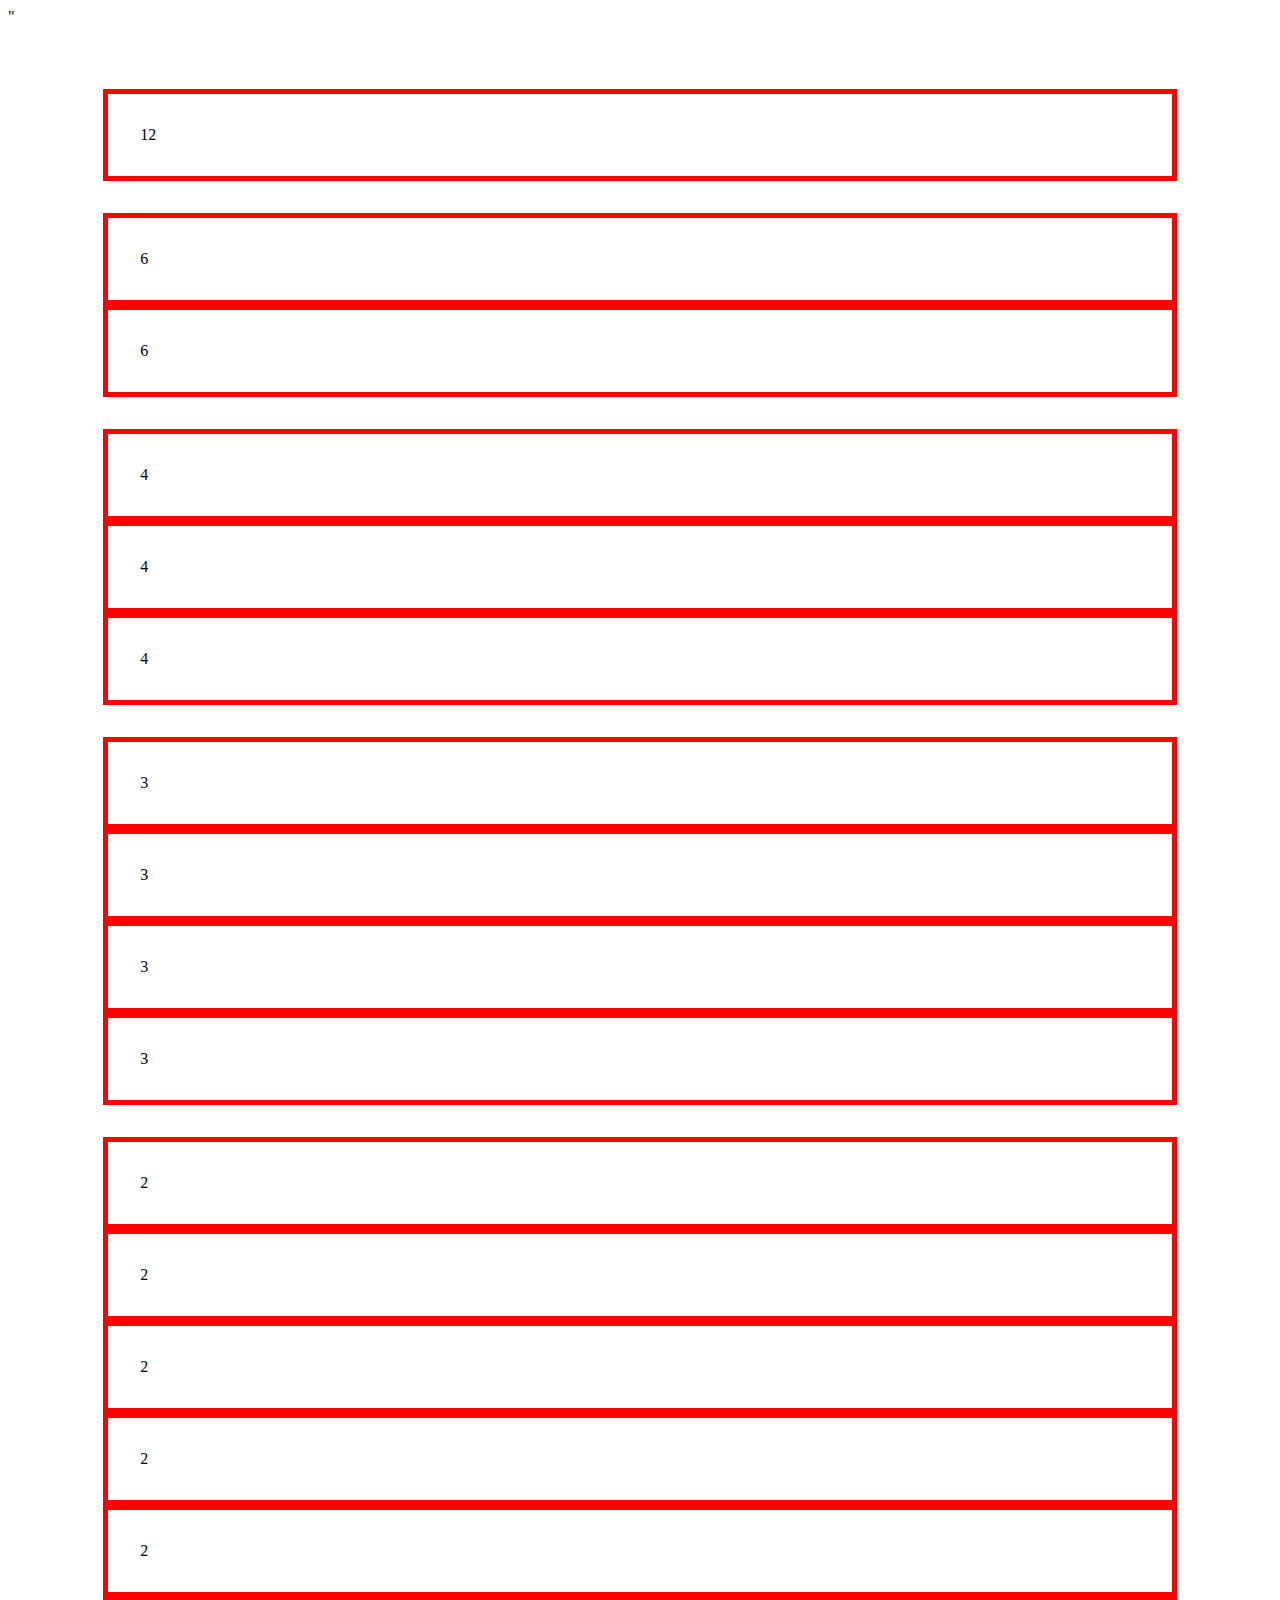
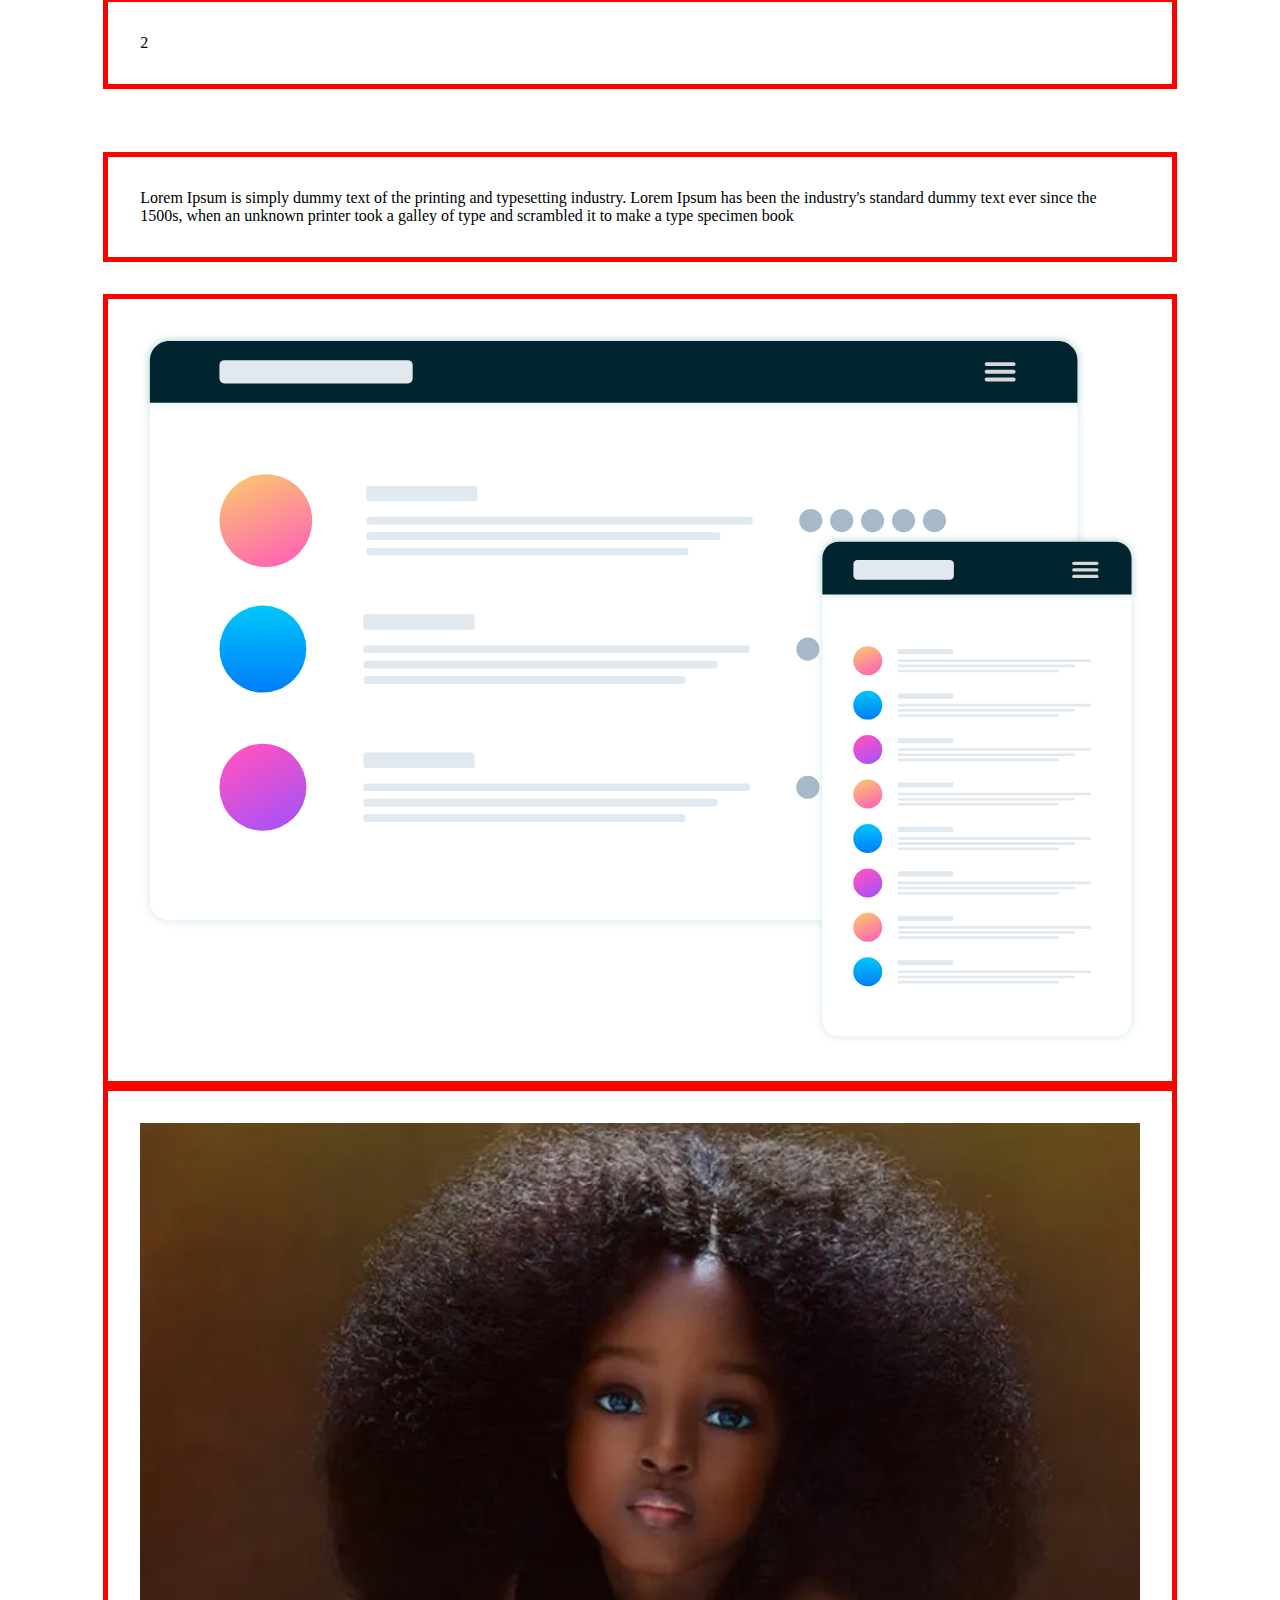
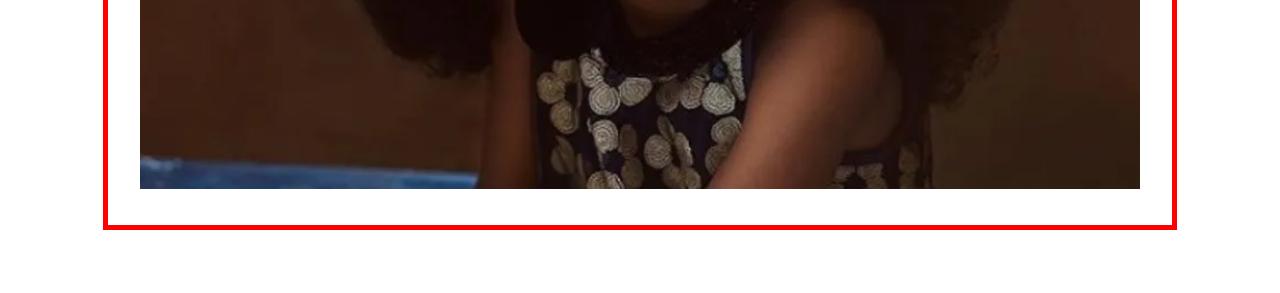
<file: Assessment Bootstrap/boostrap grid/boostrap.html>
<!DOCTYPE html>
<html lang="en">
<head>
    <meta charset="UTF-8">
    <meta name="viewport" content="width=device-width, initial-scale=1.0">
    <link rel="stylesheet" href="styleboostrap.css">
    <link href="https://cdn.jsdelivr.net/npm/bootstrap@5.3.0/dist/css/bootstrap.min.css" rel="stylesheet" integrity="sha384-9ndCyUaIbzAi2FUVXJi0CjmCapSmO7SnpJef0486qhLnuZ2cdeRhO02iuK6FUUVM" crossorigin="anonymous">"
    <title>Boostrap grid</title>
</head>
<body>
  
    <div class="maincontainer text-center">
        <div class="row">
            <div class="col-12 children">12</div>
        </div>

        <div class="row">
            <div class="col-12 col-md-6 children">6</div>
            <div class="col-12 col-md-6 children">6</div>
        </div>

        <div class="row">
            <div class="col-12 col-md-4 children">4</div>
            <div class="col-12 col-md-4 children">4</div>
            <div class="col-12 col-md-4 children">4</div>
        </div>

        <div class="row">
            <div class="col-12 col-md-3 children">3</div>
            <div class="col-12 col-md-3 children">3</div>
            <div class="col-12 col-md-3 children">3</div>
            <div class="col-12 col-md-3 children">3</div>
        </div>

        <div class="row">
            <div class="col-12 col-md-2 children">2</div>
            <div class="col-12 col-md-2 children">2</div>
            <div class="col-12 col-md-2 children">2</div>
            <div class="col-12 col-md-2 children">2</div>
            <div class="col-12 col-md-2 children">2</div>
            <div class="col-12 col-md-2 children">2</div>
        </div>

    </div>








    <div class="maincontainer text-center">
        <div class="row">
            <div class="col-12 children">Lorem Ipsum is simply dummy text of the printing and typesetting industry. Lorem Ipsum has been the industry's standard dummy text ever since the 1500s, when an unknown printer took a galley of type and scrambled it to make a type specimen book</div>
        </div>

        <div class="row">
            <div class="col-12 col-md-6 children">
                <img src="../illustration-mockups.svg" alt="mockups" width="100%">

            </div>
            <div class="col-12 col-md-6 children">
                <img src="./beautiful.jpg" alt="huddle" width="100%">

            </div>
        </div> 
    </div>
    <script src="https://cdn.jsdelivr.net/npm/bootstrap@5.3.0/dist/js/bootstrap.bundle.min.js" integrity="sha384-geWF76RCwLtnZ8qwWowPQNguL3RmwHVBC9FhGdlKrxdiJJigb/j/68SIy3Te4Bkz" crossorigin="anonymous"></script>
</body>
</html>
</file>
<file: Assessment Bootstrap/boostrap grid/styleboostrap.css>
.children{
    border: 5px solid red;
    padding: 2rem;
}
.row{
    margin: 2rem;
}
.maincontainer{
    margin: 5%;
}
</file>
